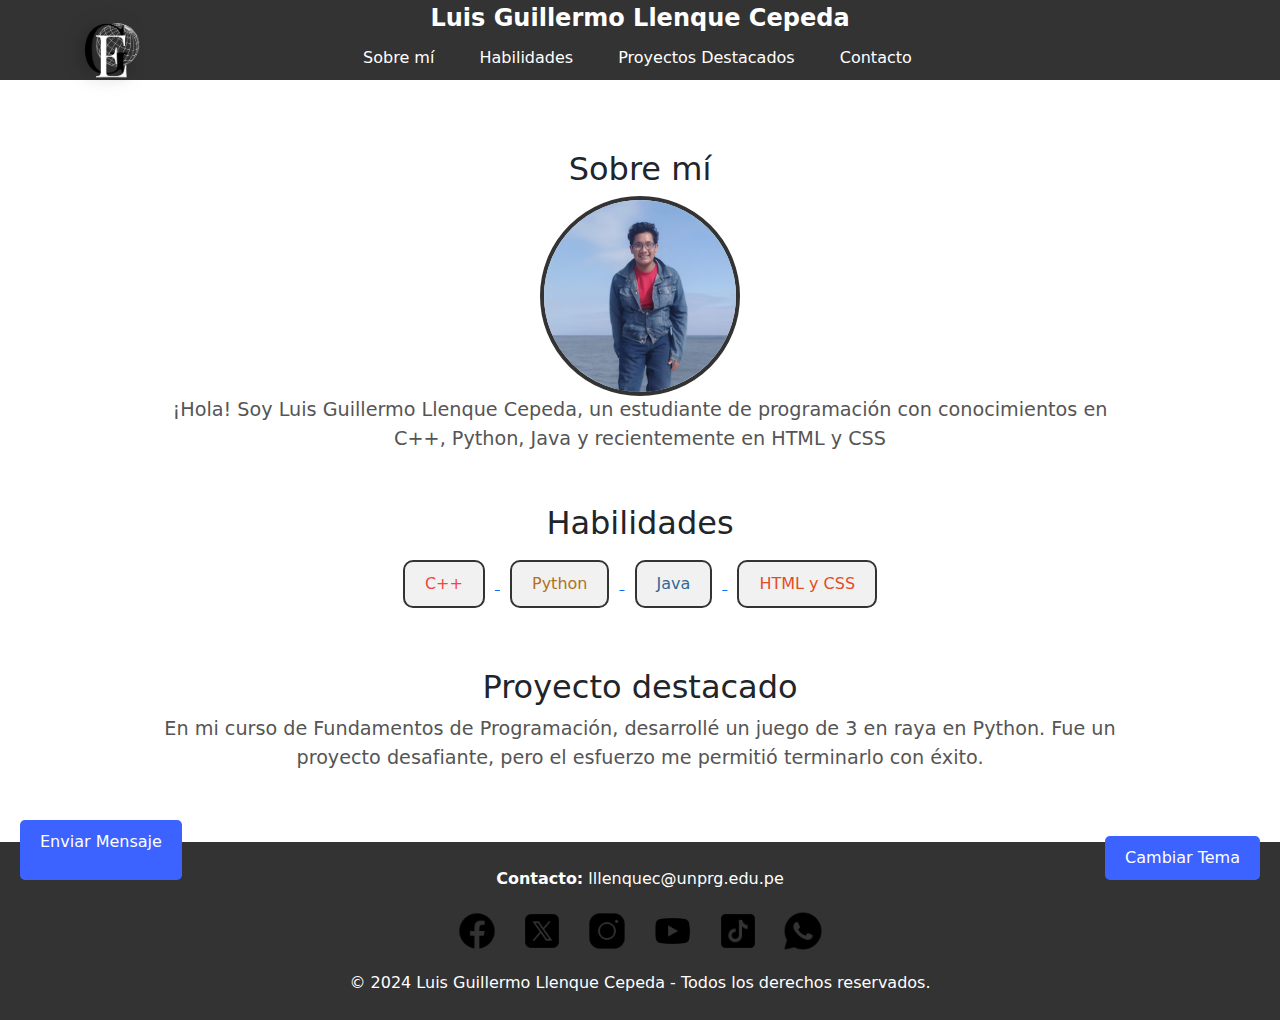
<file: index.html>
<!DOCTYPE html>
<html lang="es">
<head>
    <meta charset="UTF-8">
    <meta name="viewport" content="width=device-width, initial-scale=1.0">
    <title>Mi primer Blog</title>
    <link rel="stylesheet" href="estilos.css"/>
    <!-- Favicon -->
    <link rel="icon" href="Imagen/logo2.png" type="image/x-icon">
    <!-- Bootstrap -->
    <link href="https://cdn.jsdelivr.net/npm/bootstrap@5.3.3/dist/css/bootstrap.min.css" rel="stylesheet" integrity="sha384-QWTKZyjpPEjISv5WaRU9OFeRpok6YctnYmDr5pNlyT2bRjXh0JMhjY6hW+ALEwIH" crossorigin="anonymous">
</head>
<body>
    <header class="barra_nav">
        <div class="logo_nav">
            <a href="#">
                <img src="Imagen/logo2.png" alt="Logo" class="logo_imagen">
            </a>
        </div>
        <div class="name_nav">
            <strong title="Bienvenido a mi primer Blog😎">Luis Guillermo Llenque Cepeda</strong>
        </div>
        <nav>
            <a href="#SobreMi">Sobre mí</a>
            <a href="#Habilidades">Habilidades</a>
            <a href="#ProyectosDestacados">Proyectos Destacados</a>
            <a href="#Contacto">Contacto</a>
            <div class="animation start-home"></div>
        </nav>
    </header>

    <section class="contenedor">
        <div class="sobre_mi" id="SobreMi">
            <h2>Sobre mí</h2>
            <img title="Este soy yo"src="Imagen/Sobre_mi.png" alt="Sobre_mi" class="imagen_sobre_mi" width="200" height="200">
            <p>
                ¡Hola! Soy Luis Guillermo Llenque Cepeda, un estudiante de programación con conocimientos en
                C++, Python, Java y recientemente en HTML y CSS
            </p>
        </div>

        <div class="habilidades" id="Habilidades">
            <h2>Habilidades</h2>
            <div class="lista_habilidades">
                <a href="proyectos_cpp.html">
                    <button class="habilidad cpp">C++</button>
                </a>
                <a href="proyectos_python.html">
                    <button class="habilidad python">Python</button>
                </a>
                <a href="proyectos_java.html">
                    <button class="habilidad java">Java</button>
                </a>
                <a href="proyectos_html_css.html">
                    <button class="habilidad html_css">HTML y CSS</button>
                </a>
            </div>
        </div>

        <div class="proyecto_destacado" id="ProyectosDestacados">
            <h2>Proyecto destacado</h2>
            <p>En mi curso de Fundamentos de Programación, desarrollé un juego de 3 en raya en Python. Fue un proyecto desafiante, pero el esfuerzo me permitió terminarlo con éxito.</p>
        </div>
    </section>

    <!-- Botón flotante -->
<div class="boton-flotante" id="botonFormulario">
    <p>Enviar Mensaje</p>
</div>

<!-- Formulario flotante -->
<div class="formulario-flotante" id="formulario">
        <label for="correo">Correo:</label>
        <input type="email" id="correo" name="correo" required><br><br>
        <label for="asunto">Asunto:</label>
        <input type="text" id="asunto" name="asunto" required><br><br>
        <label for="mensaje">Mensaje:</label>
        <textarea id="mensaje" name="mensaje" rows="4" required></textarea><br><br>
        <button type="submit">Enviar</button>
    </form>
</div>

    <footer id="Contacto">
        <p><b>Contacto:</b> lllenquec@unprg.edu.pe</p>
        
        <div class="redes_sociales">
            <a href="https://www.facebook.com/profile.php?id=61552808013799" target="_blank" class="icono_red">
                <img src="Imagen/facebook.png" alt="Facebook" />
            </a>
            <a href="https://x.com/LuisGui87945376" target="_blank" class="icono_red">
                <img src="Imagen/twitterx.png" alt="X (Twitter)" />
            </a>
            <a href="https://www.instagram.com/guillee1004/" target="_blank" class="icono_red">
                <img src="Imagen/instagram.png" alt="Instagram" />
            </a>
            <a href="https://www.youtube.com/@LUISGUILLERMOJAIRLLENQUECEPEDA" target="_blank" class="icono_red">
                <img src="Imagen/youtube.png" alt="YouTube" />
            </a>
            <a href="https://www.tiktok.com/@luisguillermolc"
            target="_blank" class="icono_red">
                <img src="Imagen/tik-tok.png" alt="TikTok" />
            </a>
            <a href="https://wa.me/+51956571414"
            target="_blank" class="icono_red">
                <img src="Imagen/whatsapp.png" alt="WhatsApp" />
            </a>
        </div>
        
        <p>&copy; 2024 Luis Guillermo Llenque Cepeda - Todos los derechos reservados.</p>
    </footer>
    
    <script src="script.js"></script>
</body>
</html>
</file>
<file: estilos.css>
body {
    font-family: Arial, sans-serif;
    margin: 0;
    padding: 0;
    box-sizing: border-box;
}

header {
    background-color: #333;
    color: white;
    padding: 0;
    text-align: center;
    position: sticky;
    top: 0;
    z-index: 1000;
}

header .name_nav strong {
    font-size: 1.5em;
}

.logo_nav {
    margin-right: 0;
}

.logo_imagen {
    width: 200px;
    height: auto;
    position: absolute;
    left: 10px;
    top: auto;
}

nav {
    margin-top: 0;
}

nav a {
    color: white;
    text-decoration: none;
    padding: 10px 20px;
    display: inline-block;
    transition: background-color 0.3s;
}

nav a:hover {
    background-color: #575757;
    border-radius: 5px;
}


.animation {
    display: inline-block;
}

.contenedor {
    padding: 20px;
    max-width: 1000px;
    margin: 0 auto;
}

/* Sobre mí section */
.sobre_mi {
    text-align: center;
    margin: 50px 0;
}

.sobre_mi img {
    border-radius: 50%;
    border: 4px solid #333;
}

.sobre_mi p {
    font-size: 1.2em;
    color: #555;
}

/* Botones de habilidades */
.lista_habilidades {
    text-align: center;
}

.habilidades h2 {
    text-align: center;
}

.habilidad {
    display: inline-block;
    padding: 10px 20px;
    margin: 10px;
    border: 2px solid #333;
    border-radius: 10px;
    background-color: #f1f1f1;
    color: black;
    font-size: 1em;
    cursor: pointer;
    transition: background-color 0.3s ease, color 0.3s ease;
    text-decoration: none;
}

/* Colores representativos */
.cpp {
    color: #f34b7d;
}

.python {
    color: #b07219;
}

.java {
    color: #306998;
}

.html_css {
    color: #e34c26;
}

/* Efecto hover: cambiar color de fondo al color representativo del lenguaje */
.habilidad.cpp:hover {
    background-color: #f64343;
    color: white;
}

.habilidad.python:hover {
    background-color: #b07219;
    color: white;
}

.habilidad.java:hover {
    background-color: #306998;
    color: white;
}

.habilidad.html_css:hover {
    background-color: #e34c26;
    color: white;
}

/* Colores representativos */
.cpp {
    color: #f64343;
}

.python {
    color: #b07219;
}

.java {
    color: #306998;
}

.html_css {
    color: #e34c26;
}

/* Efecto hover: cambiar color de fondo al color representativo del lenguaje */
.cpp:hover {
    background-color: #f34b7d;
    color: white;
}

.python:hover {
    background-color: #306998;
    color: white;
}

.java:hover {
    background-color: #b07219;
    color: white;
}

.html_css:hover {
    background-color: #e34c26;
    color: white;
}

/* Proyecto destacado section */
.proyecto_destacado {
    text-align: center;
    margin: 50px 0;
}

.proyecto_destacado p {
    font-size: 1.2em;
    color: #555;
}

.theme-toggle-button {
    position: fixed;
    bottom: 20px;
    right: 20px;
    padding: 10px 20px;
    background-color: #3c63ff;
    color: white;
    border: none;
    border-radius: 5px;
    cursor: pointer;
    transition: background-color 0.3s ease;
}

.theme-toggle-button:hover {
    background-color: #555;
}

/* Dark theme styles */
.dark-theme {
    background-color: #121212;
    color: white;
}

.dark-theme p{
    color: white;
}

.dark-theme .theme-toggle-button {
    background-color: #fff;
    color: #333;
}

.dark-theme .theme-toggle-button:hover {
    background-color: #ddd;
}

/* Estilos para el botón flotante del formulario */
.boton-flotante {
    position: fixed;
    bottom: 20px;
    left: 20px;
    padding: 10px 20px;
    background-color: #3c63ff;
    color: white;
    border: none;
    border-radius: 5px;
    cursor: pointer;
    transition: background-color 0.3s ease;
}

.boton-flotante:hover {
    background-color: #555; /* Efecto hover */
}

/* Estilos para el formulario flotante */
.formulario-flotante {
    display: none;
    position: fixed;
    bottom: 80px;
    left: 20px;
    background-color: white;
    padding: 20px;
    border: 2px solid #007bff;
    border-radius: 8px;
    box-shadow: 0 4px 8px rgba(0, 0, 0, 0.3);
    width: 300px;
    z-index: 1000;
}



/* Estilos del formulario */
input, textarea {
    width: 100%;
    padding: 10px;
    margin-bottom: 10px;
    border: 1px solid #ccc;
    border-radius: 4px;
}

button {
    background-color: #007bff;
    color: white;
    border: none;
    padding: 10px 20px;
    border-radius: 4px;
    cursor: pointer;
}

button:hover {
    background-color: #0056b3;
}

/* Footer */
footer {
    background-color: #333;
    color: white;
    text-align: center;
    padding: 20px 0;
}

footer p {
    margin: 5px 0;
}

.redes_sociales {
    margin: 20px 0;
}

.redes_sociales .icono_red {
    margin: 0 10px;
    display: inline-block;
}

.redes_sociales img {
    width: 40px;
    height: 40px;
    transition: transform 0.3s;
}

.redes_sociales img:hover {
    transform: scale(1.1);
}

/* Responsive styles */
@media (max-width: 768px) {
    nav a {
        display: block;
        margin: 5px 0;
    }

    .habilidades li {
        display: block;
        margin: 10px auto;
    }

    .redes_sociales img {
        width: 30px;
        height: 30px;
    }
}
</file>
